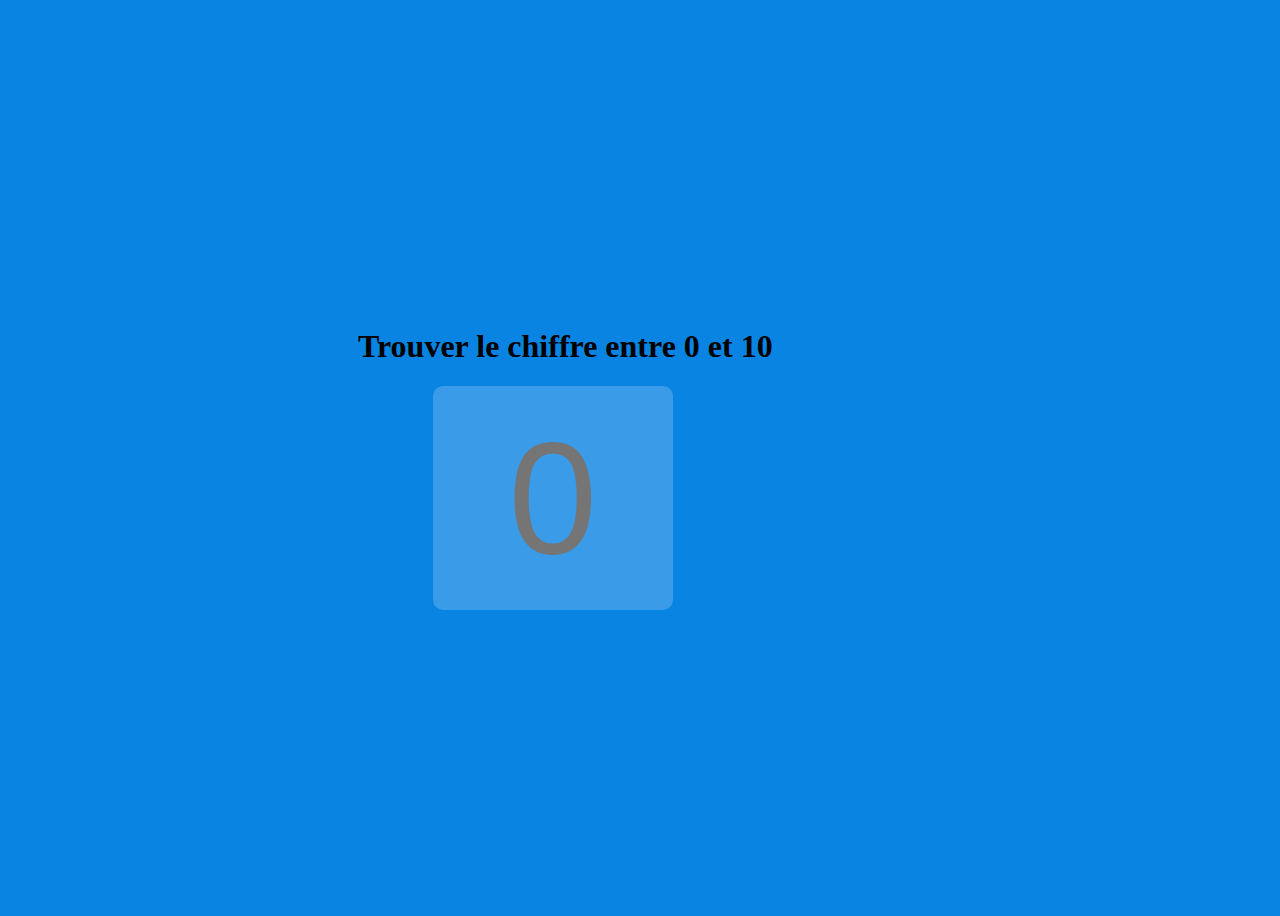
<file: index.html>
<!DOCTYPE html>
<html lang="fr">
<head>
    <meta charset="UTF-8">
    <meta http-equiv="X-UA-Compatible" content="IE=edge">
    <meta name="viewport" content="width=device-width, initial-scale=1.0">
    <title>Mini-Jeu</title>
    <link rel="stylesheet" href="style.css">
    <link rel="stylesheet" href="https://cdnjs.cloudflare.com/ajax/libs/animate.css/3.7.2/animate.min.css">
    <link rel="stylesheet" href="https://cdnjs.cloudflare.com/ajax/libs/font-awesome/5.13.0/css/all.min.css">
</head>
<body>

    
    <form id="formUser" action="">
        <div class="text">
            <h1 class="titre">Trouver le chiffre entre 0 et 10</h1>
            <h1 class="titre2">Bien joué</h1>
        </div>
        <input type="text" name="numberUser" id="numberUser" placeholder="0">
    </form>

<script src="https://cdnjs.cloudflare.com/ajax/libs/jquery/3.4.1/jquery.min.js"></script>
    <script src="script.js"></script>
</body>
</html>
</file>
<file: style.css>
body{
    background-color: #0984e3;
    display: flex;
    justify-content: center;
    align-items: center;
    height: 100vh;
    overflow: hidden;
}
.text{
    margin-left: -18%;
}
input{
    font-size: 10em;
    text-align: center;
    width: 200px;
    border: none;
    background-color: rgba(255,255,255,.2);
    outline: none;
    color: #fff;
    border-radius: 10px;
    -webkit-border-radius: 10px;
    -moz-border-radius: 10px;
    -ms-border-radius: 10px;
    -o-border-radius: 10px;
    padding: 20px;
}
.error{
    background-color: #e74d3c6b;
    border: 2px solid #e74d3c6b;
}
.fa-check-circle{
    font-size: 10em;
    color: #fff;
    display: none;
}
</file>
